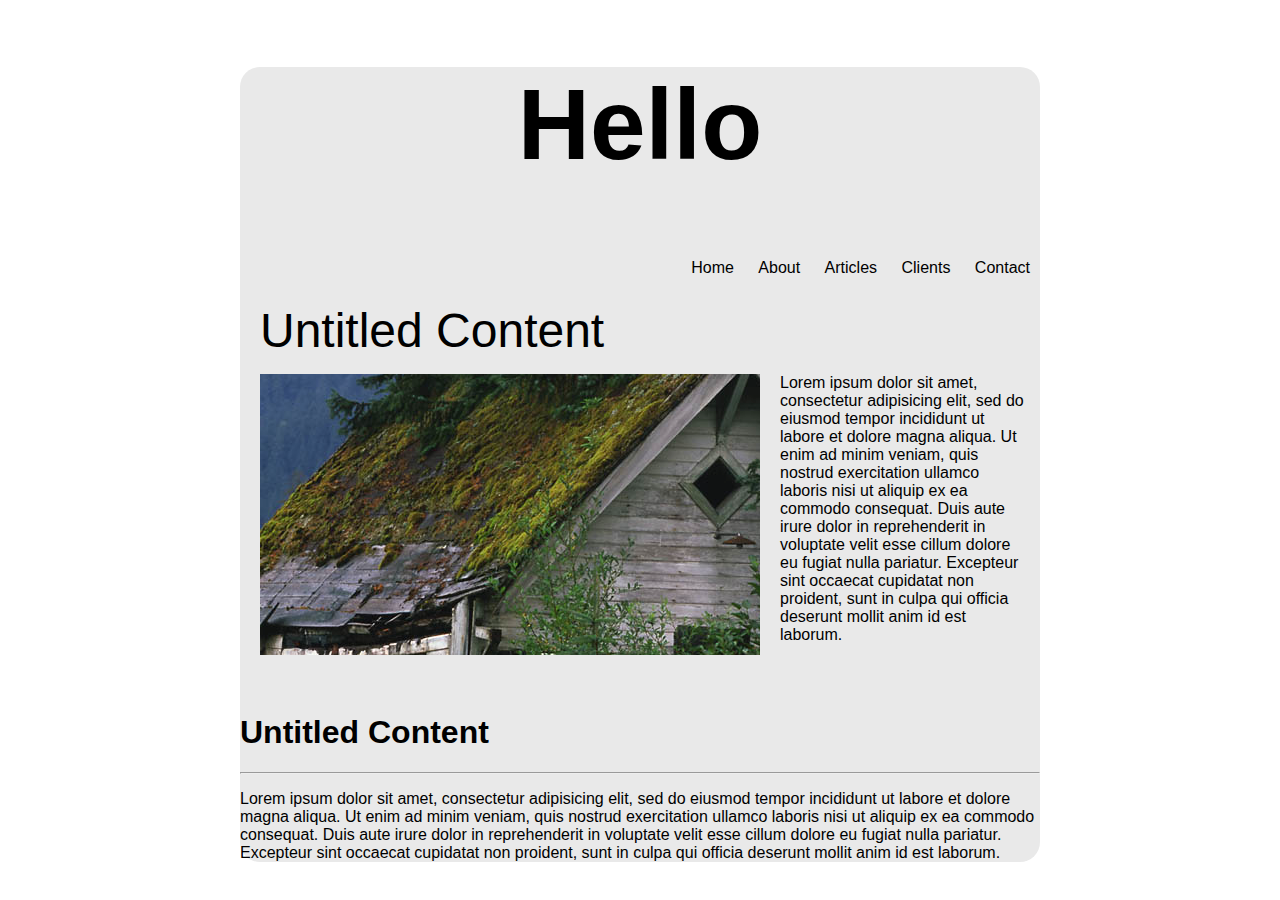
<file: index.htm>
<!DOCTYPE html>
<html>
	<head>
		<style type="text/css">
	/*Basic HTML Tags*/
		body {
			font-family: "HelveticaNeue-Light", "Helvetica Neue Light", "Helvetica Neue", Helvetica, Arial, "Lucida Grande", sans-serif; 
			font-weight: 300;
			text-align: center;
			color: black;
			}
		/*Classes*/
		.Jumbo {
			font-size: 100px;
		}
		.Xlarge {
			font-size: 60px;
		}
		.Large {
			font-size: 48px;
		}
		.Medium {
			font-size: 36px;
		}
		.Small {
			font-size: 24px;
		}
		.button {
			display: inline-block;
			background-color: #FFFFFF;
			background-image: -moz-linear-gradient(#FFFFFF 95%, rgba(223, 239, 249, 0.15));
			border: 1px solid #BDC6D7;
			-moz-border-radius: 6px;
			-webkit-border-radius: 6px;
			border-radius: 6px;
			box-shadow: 0 2px rgba(0, 0, 0, 0.1), 0 -2px #E5EFF8 inset, 0 0 2px rgba(223, 239, 249, 0.8) inset, 0 -5px 10px rgba(223, 239, 249, 0.5) inset;
			line-height: 24px;
			list-style-type: none;
			margin: 10px 0 0;
			padding: 0;
			font-family: "HelveticaNeue-Light", "Helvetica Neue Light", "Helvetica Neue", Helvetica, Arial, "Lucida Grande", sans-serif; 
			font-weight: 300;
			font-size: 16px;
			color: #2a2a2a;
			font-style: italic;
			padding: 5px 12px 7px 15px;
			text-decoration: none;
			text-shadow: 0 1px #E2F2FA;
}
		.Left {
			float: left;
		}
		.Right {
			float: right;
		}
		/*divs*/
		#page-wrap	{
			width: 800px;
			margin: 0 auto;
			text-align: left;
				}
		#content {
			background-color: #e9e9e9;
			-moz-border-radius: 20px;
			-webkit-border-radius: 20px;
			border-radius: 20px; 
			b-khtml-border-radius: 20px; 
		}
		#featured_content {
			margin: 0px 10px 70px 0px;
		}
		#main_content {
			margin-bottom: 30px;
		}
		/*Nav Styles*/
		nav{
			list-style:none;
			margin:0;
			padding:0;
			text-align:right;
			}
		nav li {
			display:inline;
			}
		nav a{
			display:inline-block;
			padding:10px;
			text-decoration: none;
			color: black;
			}
		nav a:hover {
			background-color: #cecece;
		}
  				
			</style>
		<title></title>
	</head>
	<body>
		<div id="page-wrap">
			<div id="content">
				<header>
				<h1 class="Jumbo" style="text-align:center;">Hello</h1>
					<nav>
						<ul>
							<li><a href="/">Home</a></li>
							<li><a href="/about/">About</a></li>
							<li><a href="/work/">Articles</a></li>
							<li><a href="/clients/">Clients</a></li>
							<li><a href="/contact/">Contact</a></li>
  						</ul>
					</nav>
				</header>
				<div id="page-body">
					<span class="Large" style="margin: 0px 0px 0px 20px;">Untitled Content</span>
					<div id="featured_content">
						<span class="Left" style="padding-right:20px; padding-left:20px; margin-bottom: 20px;"><img src="Shed.png" alt="Shed" width="500" height="281"></span>
						<p>Lorem ipsum dolor sit amet, consectetur adipisicing elit, sed do eiusmod tempor incididunt ut labore et dolore magna aliqua. Ut enim ad minim veniam, quis nostrud exercitation ullamco laboris nisi ut aliquip ex ea commodo consequat. Duis aute irure dolor in reprehenderit in voluptate velit esse cillum dolore eu fugiat nulla pariatur. Excepteur sint occaecat cupidatat non proident, sunt in culpa qui officia deserunt mollit anim id est laborum.
						</p>
					</div>
					<div id="main_content">
						<article>
							<h1>Untitled Content</h1>
							<hr>
							<p>Lorem ipsum dolor sit amet, consectetur adipisicing elit, sed do eiusmod tempor incididunt ut labore et dolore magna aliqua. Ut enim ad minim veniam, quis nostrud exercitation ullamco laboris nisi ut aliquip ex ea commodo consequat. Duis aute irure dolor in reprehenderit in voluptate velit esse cillum dolore eu fugiat nulla pariatur. Excepteur sint occaecat cupidatat non proident, sunt in culpa qui officia deserunt mollit anim id est laborum.</p>
						</article>
					</div> 
				</div>
			</div>
		</div>
	</body>
</html>
</file>
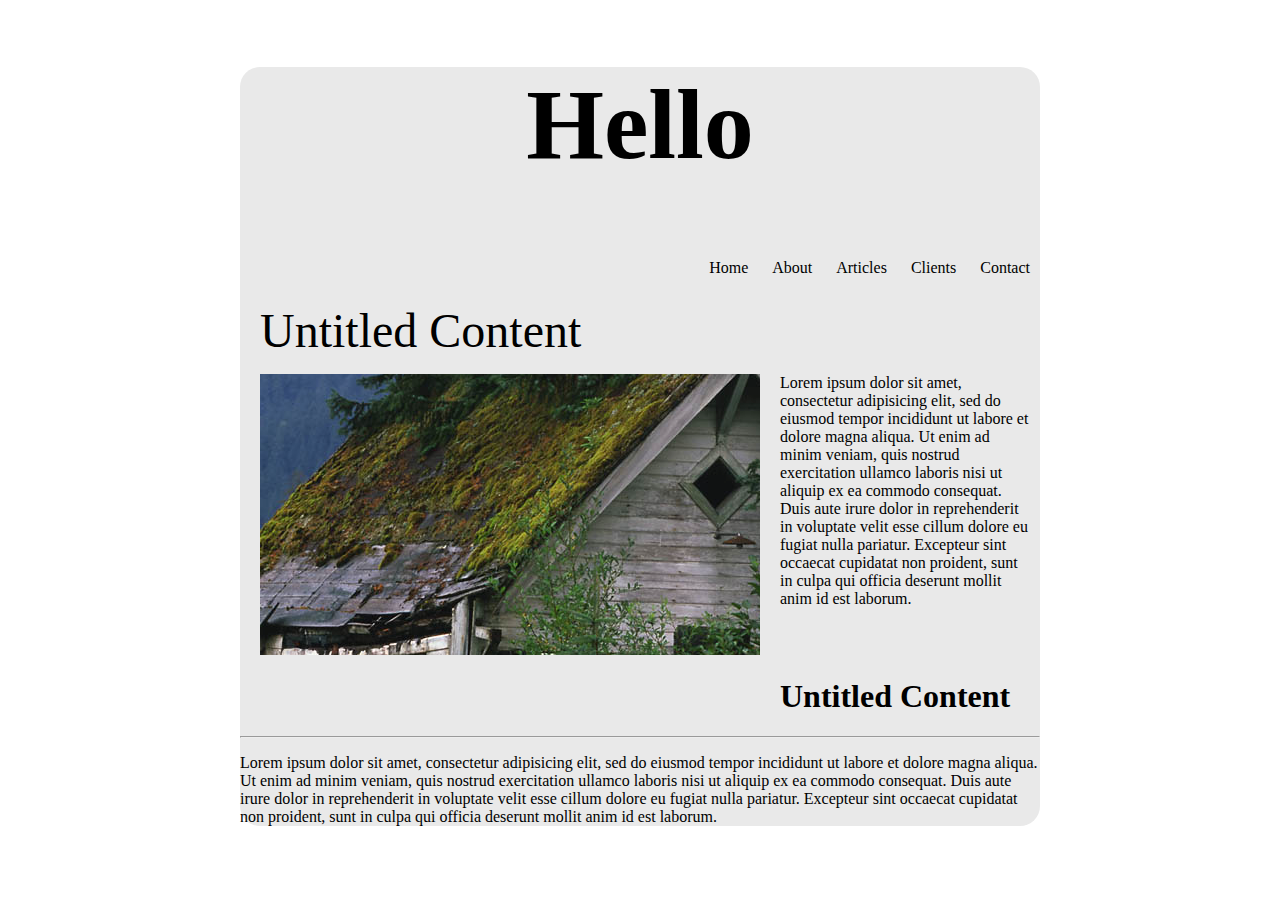
<file: index.html>
<!DOCTYPE html>
<html>
	<head>
		<style type="text/css">
	/*Basic HTML Tags*/
		
		/*divs*/
		#page-wrap	{
			width: 800px;
			margin: 0 auto;
			text-align: left;
				}
		#content {
			background-color: #e9e9e9;
			-moz-border-radius: 20px;
			-webkit-border-radius: 20px;
			border-radius: 20px; 
			b-khtml-border-radius: 20px; 
		}
		#featured_content {
			margin: 0px 10px 70px 0px;
		}
		#main_content {
			margin-bottom: 30px;
		}
		/*Nav Styles*/
		nav{
			list-style:none;
			margin:0;
			padding:0;
			text-align:right;
			}
		nav li {
			display:inline;
			}
		nav a{
			display:inline-block;
			padding:10px;
			text-decoration: none;
			color: black;
			}
		nav a:hover {
			background-color: #cecece;
		}
  				
			</style>
			<link rel="stylesheet" href="EasrWebmain.css">
		<title></title>
	</head>
	<body>
		<div id="page-wrap">
			<div id="content">
				<header>
				<h1 class="Jumbo" style="text-align:center;">Hello</h1>
					<nav>
						<ul>
							<li><a href="/">Home</a></li>
							<li><a href="/about/">About</a></li>
							<li><a href="/work/">Articles</a></li>
							<li><a href="/clients/">Clients</a></li>
							<li><a href="/contact/">Contact</a></li>
  						</ul>
					</nav>
				</header>
				<div id="page-body">
					<span class="Large" style="margin: 0px 0px 0px 20px;">Untitled Content</span>
					<div id="featured_content">
						<span class="Left" style="padding-right:20px; padding-left:20px; margin-bottom: 20px;"><img src="Shed.png" alt="Shed" width="500" height="281"></span>
						<p>Lorem ipsum dolor sit amet, consectetur adipisicing elit, sed do eiusmod tempor incididunt ut labore et dolore magna aliqua. Ut enim ad minim veniam, quis nostrud exercitation ullamco laboris nisi ut aliquip ex ea commodo consequat. Duis aute irure dolor in reprehenderit in voluptate velit esse cillum dolore eu fugiat nulla pariatur. Excepteur sint occaecat cupidatat non proident, sunt in culpa qui officia deserunt mollit anim id est laborum.
						</p>
					</div>
					<div id="main_content">
						<article>
							<h1>Untitled Content</h1>
							<hr>
							<p>Lorem ipsum dolor sit amet, consectetur adipisicing elit, sed do eiusmod tempor incididunt ut labore et dolore magna aliqua. Ut enim ad minim veniam, quis nostrud exercitation ullamco laboris nisi ut aliquip ex ea commodo consequat. Duis aute irure dolor in reprehenderit in voluptate velit esse cillum dolore eu fugiat nulla pariatur. Excepteur sint occaecat cupidatat non proident, sunt in culpa qui officia deserunt mollit anim id est laborum.</p>
						</article>
					</div> 
				</div>
			</div>
		</div>
	</body>
</html>
</file>
<file: EasrWebmain.css>
body {
			font-weight: 300;
			text-align: left;
			}
		/*Classes*/
		.Jumbo {
			font-size: 100px;
		}
		.Xlarge {
			font-size: 60px;
		}
		.Large {
			font-size: 48px;
		}
		.Medium {
			font-size: 36px;
		}
		.Small {
			font-size: 24px;
		}
		.button {
			display: inline-block;
			background-color: #FFFFFF;
			background-image: -moz-linear-gradient(#FFFFFF 95%, rgba(223, 239, 249, 0.15));
			border: 1px solid #BDC6D7;
			-moz-border-radius: 6px;
			-webkit-border-radius: 6px;
			border-radius: 6px;
			box-shadow: 0 2px rgba(0, 0, 0, 0.1), 0 -2px #E5EFF8 inset, 0 0 2px rgba(223, 239, 249, 0.8) inset, 0 -5px 10px rgba(223, 239, 249, 0.5) inset;
			line-height: 24px;
			list-style-type: none;
			margin: 10px 0 0;
			padding: 0;
			font-size: 16px;
			color: #2a2a2a;
			font-style: italic;
			padding: 5px 12px 7px 15px;
			text-decoration: none;
			text-shadow: 0 1px #E2F2FA;
}
		.Left {
			float: left;
		}
		.Right {
			float: right;
		}
		/*Width*/
		.Most {
			width: 80%;
		}
		.Half {
			width: 50%;
		}
		.Third {
			width: 33%;
		}
		.Quarter {
			width: 25%;
		}
		/*Column*/
		.Collumn3 {
			width: 32%;
			padding: 0% 1% 0% 1%;
			float: left;
		}
		.Collumn2 {
			
		}
		/*divs*/
		#page-wrap	{
			width: 800px;
			margin: 0 auto;
			text-align: left;
				}
		#content {
			background-color: #e9e9e9;
			-moz-border-radius: 20px;
			-webkit-border-radius: 20px;
			border-radius: 20px; 
			b-khtml-border-radius: 20px; 
		}
		#featured_content {
			margin: 0px 10px 70px 0px;
		}
		#main_content {
			margin-bottom: 30px;
		}
		/*Nav Styles*/
		nav li a.Horizontal {
			display: inline;
			list-style: none;
			margin: 0;
			padding: 0;
			text-align:right;
			}
		 nav a {
			text-decoration: none;
		}
		nav li {
			list-style: none;
		}
		nav li a.Vertical {
			list-style: none;
			margin: 20px 0px 20px 0px;
		}
		nav.Vertical {
			margin: 0px 50px 0px 50px;
		}
</file>
